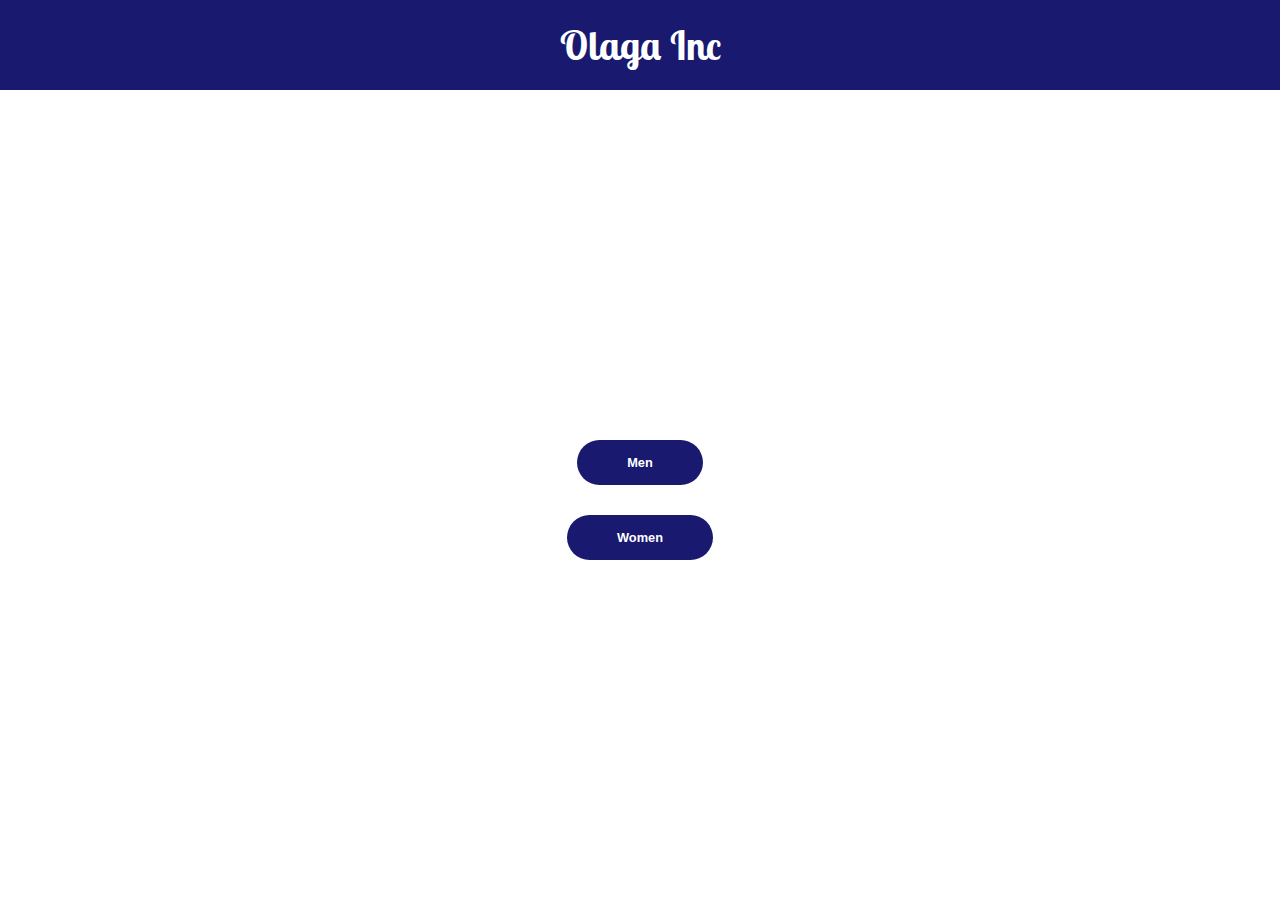
<file: index.html>
<!DOCTYPE html>
<html lang="en">
<head>
  <meta charset="UTF-8" />
  <meta name="viewport" content="width=device-width, initial-scale=1.0"/>
  <title>Olaga Inc - Fashion Store</title>

  <!-- Fonts -->
  <link rel="preconnect" href="https://fonts.googleapis.com">
  <link rel="preconnect" href="https://fonts.gstatic.com" crossorigin>
  <link href="https://fonts.googleapis.com/css2?family=Lobster+Two:wght@400;700&family=Inter:wght@400;600&display=swap" rel="stylesheet">

  <!-- CSS -->
  <link rel="stylesheet" href="style.css">
</head>
<body>

  <header>
    <h1>Olaga Inc</h1>
  </header>

  <main class="main-landing">
    <button class="big-btn" onclick="location.href='men.html'">Men</button>
    <button class="big-btn" onclick="location.href='women.html'">Women</button>
  </main>

</body>
</html>
</file>
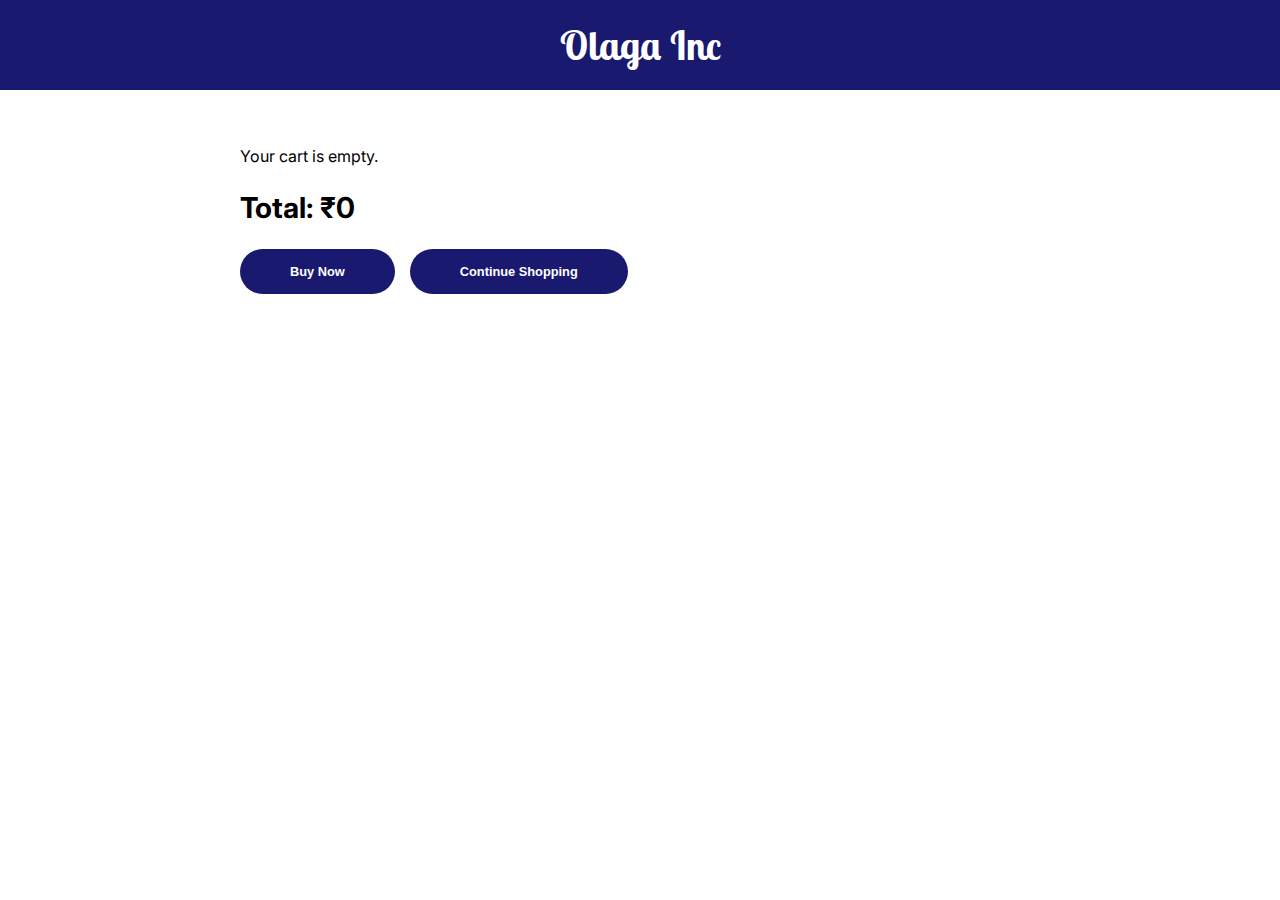
<file: cart.html>
<!DOCTYPE html>
<html lang="en">
<head>
  <meta charset="UTF-8" />
  <meta name="viewport" content="width=device-width, initial-scale=1.0"/>
  <title>Your-Cart-Olaga Inc</title>

  <!-- Fonts -->
  <link rel="preconnect" href="https://fonts.googleapis.com">
  <link rel="preconnect" href="https://fonts.gstatic.com" crossorigin>
  <link href="https://fonts.googleapis.com/css2?family=Lobster+Two:wght@400;700&family=Inter:wght@400;600&display=swap" rel="stylesheet">

  <!-- CSS -->
  <link rel="stylesheet" href="style.css">
</head>
<body>

  <header>
    <h1>Olaga Inc </h1>
  </header>

  <main class="cart-container">
    <div id="cart-items"></div>
    <div class="cart-total">
      <h2>Total: ₹<span id="cart-total">0</span></h2>
    </div>
    <div class="cart-actions">
      <button class="big-btn" onclick="goToPayment()">Buy Now</button>
      <button class="big-btn" onclick="window.location.href='index.html'">Continue Shopping</button>
    </div>
  </main>

  <script>
    function loadCart() {
      let cart = JSON.parse(localStorage.getItem('cart')) || [];
      const cartItemsDiv = document.getElementById('cart-items');
      const cartTotalSpan = document.getElementById('cart-total');

      cartItemsDiv.innerHTML = '';
      let total = 0;

      if (cart.length === 0) {
        cartItemsDiv.innerHTML = '<p>Your cart is empty.</p>';
        return;
      }

      cart.forEach((item, index) => {
        total += item.price;
        cartItemsDiv.innerHTML += `
          <div class="cart-item">
            <span>${item.name}</span>
            <span>₹${item.price}</span>
            <button class="remove-btn" onclick="removeItem(${index})">✖</button>
          </div>
        `;
      });

      cartTotalSpan.textContent = total;
    }

    function removeItem(index) {
      let cart = JSON.parse(localStorage.getItem('cart')) || [];
      cart.splice(index, 1);
      localStorage.setItem('cart', JSON.stringify(cart));
      loadCart();
    }

    function goToPayment() {
      window.location.href = 'payment.html';
    }

    loadCart();
  </script>

</body>
</html>
</file>
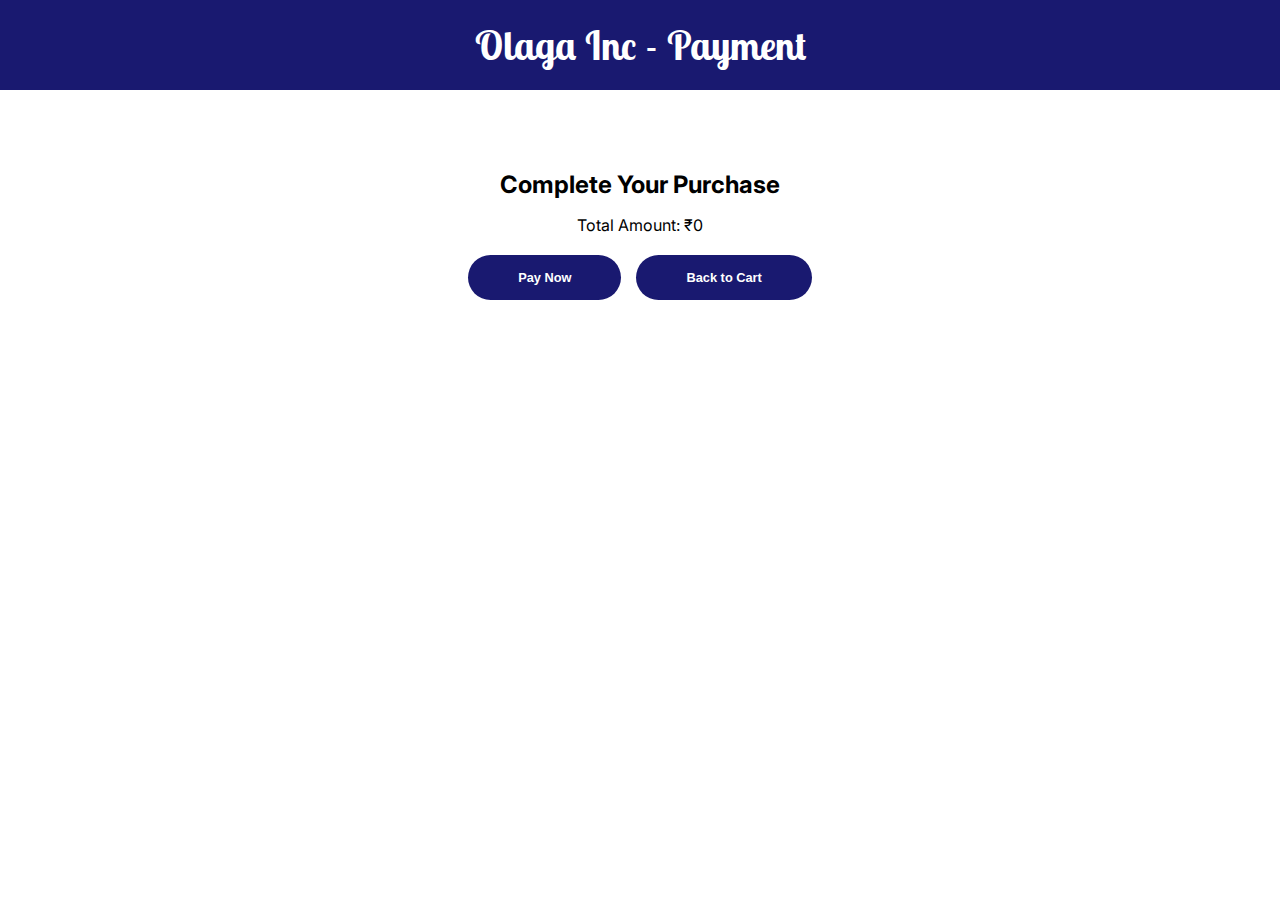
<file: payment.html>
<!DOCTYPE html>
<html lang="en">
<head>
  <meta charset="UTF-8" />
  <meta name="viewport" content="width=device-width, initial-scale=1.0"/>
  <title>Payment - Olaga Inc</title>

  <!-- Fonts -->
  <link rel="preconnect" href="https://fonts.googleapis.com">
  <link rel="preconnect" href="https://fonts.gstatic.com" crossorigin>
  <link href="https://fonts.googleapis.com/css2?family=Lobster+Two:wght@400;700&family=Inter:wght@400;600&display=swap" rel="stylesheet">

  <!-- CSS -->
  <link rel="stylesheet" href="style.css">
</head>
<body>

  <header>
    <h1>Olaga Inc - Payment</h1>
  </header>

  <main class="payment-container">
    <h2>Complete Your Purchase</h2>
    <p>Total Amount: ₹<span id="payment-total">0</span></p>

    <div class="payment-options">
      <button class="big-btn" onclick="simulatePayment()">Pay Now</button>
      <button class="big-btn" onclick="window.location.href='cart.html'">Back to Cart</button>
    </div>
  </main>

  <script>
    function loadPaymentTotal() {
      let cart = JSON.parse(localStorage.getItem('cart')) || [];
      let total = cart.reduce((sum, item) => sum + item.price, 0);
      document.getElementById('payment-total').textContent = total;
    }

    function simulatePayment() {
      alert("Payment Successful! 🎉 Thank you for shopping with Olaga Inc.");
      localStorage.removeItem('cart');
      window.location.href = 'index.html';
    }

    loadPaymentTotal();
  </script>

</body>
</html>
</file>
<file: style.css>
/* General Page Styles */
body {
  margin: 0;
  font-family: 'Inter', sans-serif;
  background: white;
  color: black;
}

/* Header */
header {
  background: #191970; /* Midnight Blue */
  padding: 20px;
  text-align: center;
}
header h1 {
  margin: 0;
  font-family: 'Lobster Two', cursive;
  color: white;
  font-size: 2.5rem;
}

/* Landing Page Layout */
.main-landing {
  display: flex;
  flex-direction: column;
  justify-content: center;
  align-items: center;
  height: calc(100vh - 80px);
  gap: 30px;
}

/* Big 3D Buttons */
.big-btn {
  background: #191970; /* Midnight Blue */
  color: white;
  padding: 15px 50px;
  font-size: 0.8rem;
  border: none;
  border-radius: 25px; /* pill shape */
  cursor: pointer;
  font-weight: 600;
  transition: all 0.2s ease;
}

.big-btn:hover {
  background: #14145f;
}

.big-btn:active {
  background-color: #0f0f4f;
  transform: translateY(2px);
}

/* Product Grid */
.product-grid {
  display: grid;
  grid-template-columns: repeat(5, 1fr);
  gap: 20px;
  padding: 20px;
}

@media (max-width: 768px) {
  .product-grid {
    grid-template-columns: repeat(2, 1fr);
  }
}

/* Product Card */
.product-card {
  background: #191970;
  color: white;
  padding: 15px;
  border-radius: 10px;
  text-align: center;
}

.product-card img {
  width: 100%;
  height: auto;
  border-radius: 8px;
  margin-bottom: 10px;
}

.product-card p {
  margin: 8px 0;
}

/* Cart Popup */
#cart-popup {
  position: fixed;
  bottom: -80px;
  left: 50%;
  transform: translateX(-50%);
  background: white;
  color: #191970;
  padding: 15px 25px;
  border-radius: 25px;
  display: flex;
  align-items: center;
  gap: 15px;
  transition: bottom 0.3s ease;
}

#cart-popup button {
  background: white;
  color: black;
  border: none;
  padding: 8px 15px;
  border-radius: 20px;
  cursor: pointer;
  font-weight: bold;
}

/* Cart Page */
.cart-container {
  max-width: 800px;
  margin: 20px auto;
  padding: 20px;
}

.cart-item {
  display: flex;
  justify-content: space-between;
  align-items: center;
  background: white;
  padding: 10px;
  border-radius: 8px;
  margin-bottom: 10px;
  border: 1px solid #ccc;
}

.cart-item span {
  font-size: 1rem;
}

.remove-btn {
  background: red;
  color: white;
  border: none;
  padding: 5px 8px;
  border-radius: 5px;
  cursor: pointer;
}

.cart-total {
  margin-top: 20px;
  font-size: 1.2rem;
  font-weight: bold;
}

.cart-actions {
  display: flex;
  gap: 15px;
  margin-top: 20px;
}

/* Payment Page */
.payment-container {
  max-width: 600px;
  margin: 40px auto;
  padding: 20px;
  text-align: center;
}

.payment-container h2 {
  margin-bottom: 10px;
}

.payment-options {
  display: flex;
  justify-content: center;
  gap: 15px;
  margin-top: 20px;
}
</file>
